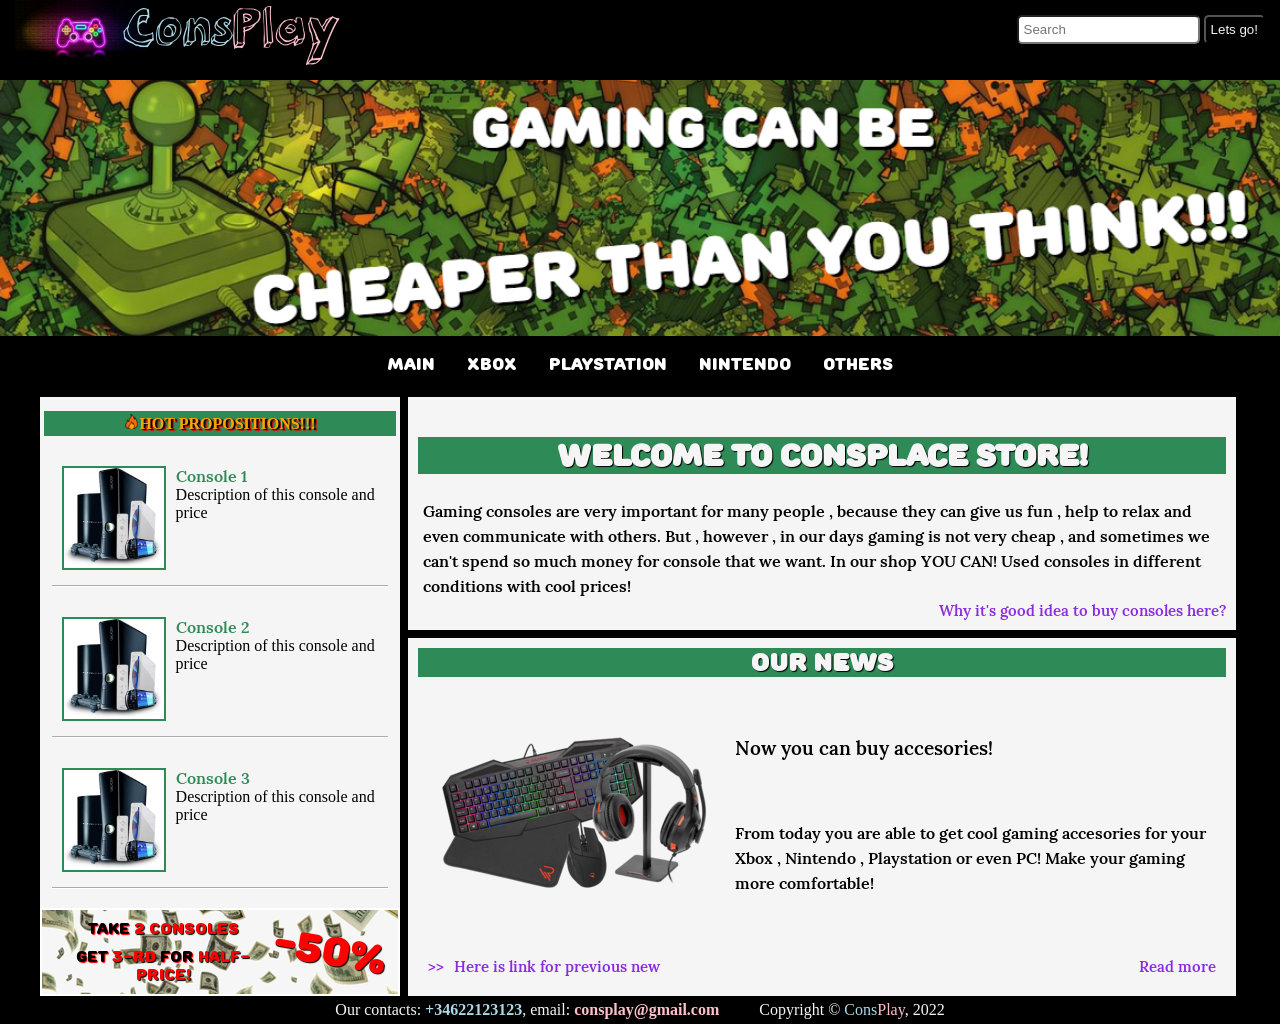
<file: index.html>
<!DOCTYPE html>
<html>
<head>
    <title>ConsPlay</title>
    <meta http-equiv="content-type" content="text/html" charset="utf-8"/>
    <meta name="description" content="Consolas usadas, reacondicionadas, juegos."/>
    <meta name="keywords" content="gaming, retro, nintendo, sony, xbox, game"/>
    <link rel="shortcut icon" type="image/png" href="favicon.png"/>
    <link rel="stylesheet" type="text/css" href="css/style.css"/>
    <style>
        body {
            background-color: black;
        }
    </style>
</head>
<body>
    <header>
        <div class="top">
            <div class="logo">
                <img src="image/logo.jpg" alt="Logo image"/>
                <div>
                    <p>
                        <span>Cons</span>
                        <span>Play</span>
                    </p>
                    
                </div>
            </div>
            <form_action="" method="POST">
                <input type="text" placeholder="Search"/>
                <input class="search_b"type="submit" value="Lets go!"/>
            </form>
        </div>
        <div class="banner">
        </div>
        <nav>
            <div class="menu">
                <a href="#">Main</a></li>
                <div class="xbox_m">
                    <button class="xboxbtn">Xbox</button>
                        <div class="xbox_m_1">
                            <a>Xbox</a>
                            <a>Xbox 360</a>
                            <a>Xbox One(S,X)</a>
                            <a>Xbox Series</a>
                        </div>
                </div>
                <div class="play_m">
                    <button class="playbtn">Playstation</button>
                        <div class="play_m_1">
                            <a>Playstation</a>
                            <a>Playstation 2</a>
                            <a>Playstation 3</a>
                            <a>Playstation 4</a>
                            <a>Playstation 5</a>
                            <a>PSP</a>
                            <a>PS Vita</a>
                        </div>
                </div>
                <div class="nin_m">
                    <button class="ninbtn">Nintendo</button>
                        <div class="nin_m_1">
                            <a>DS(Lite,3ds,New3ds)</a>
                            <a>WII(U)</a>
                            <a>Switch(Lite,OLED)</a>
                            <a>Gameboy</a>
                            <a>NES,SNES</a>
                        </div>
                </div>
                <a href="#">Others</a></li>
            </div>
        </nav>
    </header>
    <div class="content">
        <div class="content_left">
            <section>
                <h3>HOT PROPOSITIONS!!!</h3>
                <article>
                    <img src="image/hot.jpg" alt="console"/>
                    <div>
                        <p><a href="#">Console 1</a></p>
                        <p>Description of this console and price</p>
                    </div>
                </article>
                <article>
                    <img src="image/hot.jpg" alt="console"/>
                    <div>
                        <p><a href="#">Console 2</a></p>
                        <p>Description of this console and price</p>
                    </div>
                </article>
                <article>
                    <img src="image/hot.jpg" alt="console"/>
                    <div>
                        <p><a href="#">Console 3</a></p>
                        <p>Description of this console and price</p>
                    </div>
                </article>
            </section>
            <div class="bottom">
                <div class="left">
                    <p>Take <span>2 consoles</span></p>
                    <p>get <span>3-rd</span> for <span>half-price!</span></p>
                </div>
                <div class="right">
                    <p>-50%</p>
                </div>
            </div>
        </div>
        <div class="content_right">
            <div class="top">
                <h2>Welcome to Consplace STORE!</h2>
                <p>Gaming consoles are very important for many people , because they can give us fun , help to relax and even communicate with others. But , however , in our days gaming is not very cheap , and sometimes we can't spend so much money for console that we want. In our shop YOU CAN! Used consoles in different conditions with cool prices!</p>
                <a href="#">Why it's good idea to buy consoles here?</a>
            </div>
            <div class="bottom">
                <h2>OUR NEWS</h2>
                <div class="news">
                    <img src="image/news.png"/>
                    <div class="description">
                        <h3>Now you can buy accesories!</h3>
                        <p>From today you are able to get cool gaming accesories for your Xbox , Nintendo , Playstation or even PC! <span>Make your gaming more comfortable!</span></p>
                    </div>
                </div>
                <div class="news_links">
                    <a href="#">Here is link for previous new</a>
                </div>
                <a href="#">Read more</a>
            </div>
        </div>
    </div>
    <footer>
        <div class="footer_last">
        <p>Our contacts: <span><b>+34622123123</b></span>, email: <span><b>consplay@gmail.com</b></span></p>
        <p>Copyright &copy; <span>Cons</span><span>Play</span>, 2022 </p>
        </div>
    </footer>
</body>
</html>
</file>
<file: css/style.css>
@import url("header.css");
@import url("bottom.css");
@font-face { 
    font-family: Lora;
    src: url("../font/Lora-SemiBold.ttf") format("ttf");
    src: url("../font/Lora-SemiBold.woff") format("woff");
    src: url("../font/Lora-SemiBold.woff2") format("woff2");
}
.content {
    margin-top: 0;
    margin-left: 40px;
    margin-right: 40px;
    display: flex;
    justify-content: space-between;
}
.content_left {
    flex-basis: 30%;
}
.content_left section {
    background: whitesmoke;
    padding: 4px;
    margin-top: 4px;
}
.content_left section h3 {
    color: orange;
    background: seagreen;
    text-shadow: 2px 1px 1px black, 3px 2px 1px red;
    font-size: 16px;
    padding: 3px 10px;
    margin: 10px 0;
    text-align: center;
}
.content_left section h3:before {
    content: url("../image/fire.png");
}
.content_left article {
    display: flex;
    width: 90%;
    margin: 15px auto;
    padding: 15px 10px;
    border-bottom: 2px groove white;
}
.content_left article p {
    color: black;
    margin: 0;
}
.content_left article img {
    height: 100px;
    width: 100px;
    border: 2px solid seagreen;
    margin-right: 10px;
}
.content_left article p a {
    color: seagreen;
    font-family: Lora;
    text-decoration: none;
    text-align: center;
}
.content_left .bottom {
    background: url("../image/promo.png") no-repeat center;
    display: flex;
    align-items: center;
    padding: 0 10px;
    border: 2px solid white;
}
.content_left .bottom .left p{
    text-transform: uppercase;
    font-family: Banner;
    font-size: 15px;
    color: black;
    margin: 0;
    text-shadow: 1px 1px 1px red;
    margin: 10px auto;
    text-align: center;
}
.content_left .bottom .left p span {
    font-size: 15px;
    color: red;
    text-shadow: 1px 1px 1px black;
}
.content_left .bottom .right p{
    color: red;
    font-size: 40px;
    margin: 0px;
    font-family: Banner;
    text-shadow: 1px 1px 1px black;
    height: 50px;
    transform: rotate(10deg);
}
.content_right {
    flex-basis: 69%;
    display: flex;
    flex-direction: column;
    justify-content: space-between;
    font-family: Lora;
    padding: 4px;
    box-sizing: content-box;
}
.content_right .top {
    background: whitesmoke;
    color: black;
    flex-basis: 30%;
    padding: 15px;
    position: relative;
    box-sizing: border-box;
}
.content_right .top p {
    line-height: 25px;
}
.content_right .top h2 {
    font-size: 30px;
    text-align: center;
    color: whitesmoke;
    background: seagreen;
    font-family: Banner;
    text-shadow: 1px 1px 1px black;
    margin-left: -5px;
    margin-right: -5px;
}
.content_right .top a {
    color: blueviolet;
    text-decoration: none;
    position: absolute;
    right: 10px;
    bottom: 10px;
    font-family: Lora;
    font-size: 15px;
}
.content_right .top a:hover {
    text-decoration: underline;
}
</file>
